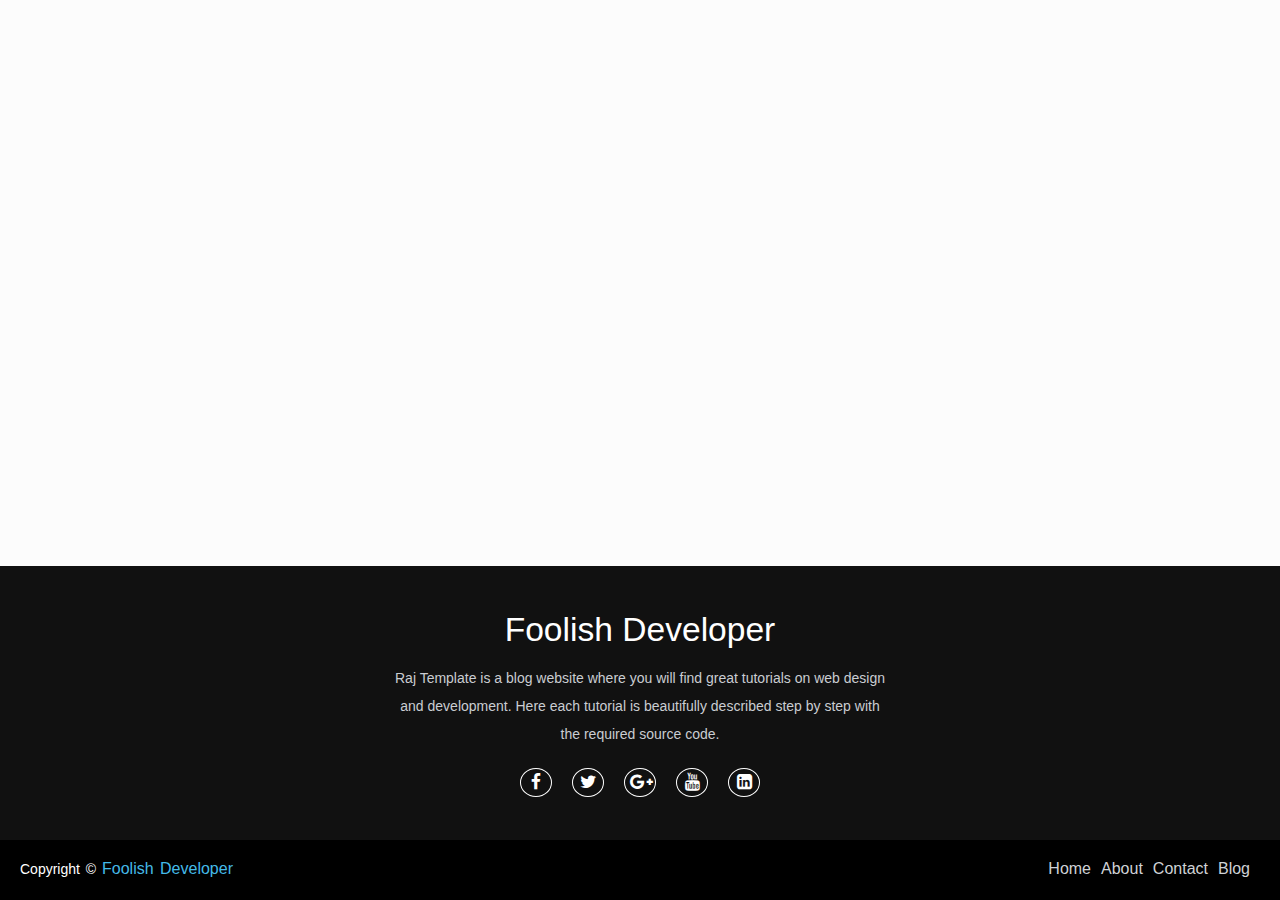
<file: footer.html>
<!DOCTYPE html>
<html lang="en">
<head>
    <meta charset="UTF-8">
    <meta name="viewport" content="width=device-width, initial-scale=1.0">
    <title>responsive footer design codepen</title>

    <link rel="stylesheet" href="https://stackpath.bootstrapcdn.com/font-awesome/4.7.0/css/font-awesome.min.css">
    <style media="screen">
      *{
    margin: 0;
    padding: 0;
    box-sizing: border-box;
}
body{
    background: #fcfcfc;
    font-family: sans-serif;
}
footer{
    position: absolute;
    bottom: 0;
    left: 0;
    right: 0;
    background: #111;
    height: auto;
    width: 100vw;

    padding-top: 40px;
    color: #fff;
}
.footer-content{
    display: flex;
    align-items: center;
    justify-content: center;
    flex-direction: column;
    text-align: center;
}
.footer-content h3{
    font-size: 2.1rem;
    font-weight: 500;
    text-transform: capitalize;
    line-height: 3rem;
}
.footer-content p{
    max-width: 500px;
    margin: 10px auto;
    line-height: 28px;
    font-size: 14px;
    color: #cacdd2;
}
.socials{
    list-style: none;
    display: flex;
    align-items: center;
    justify-content: center;
    margin: 1rem 0 3rem 0;
}
.socials li{
    margin: 0 10px;
}
.socials a{
    text-decoration: none;
    color: #fff;
    border: 1.1px solid white;
    padding: 5px;

    border-radius: 50%;

}
.socials a i{
    font-size: 1.1rem;
    width: 20px;


    transition: color .4s ease;

}
.socials a:hover i{
    color: aqua;
}

.footer-bottom{
    background: #000;
    width: 100vw;
    padding: 20px;
padding-bottom: 40px;
    text-align: center;
}
.footer-bottom p{
float: left;
    font-size: 14px;
    word-spacing: 2px;
    text-transform: capitalize;
}
.footer-bottom p a{
  color:#44bae8;
  font-size: 16px;
  text-decoration: none;
}
.footer-bottom span{
    text-transform: uppercase;
    opacity: .4;
    font-weight: 200;
}
.footer-menu{
  float: right;

}
.footer-menu ul{
  display: flex;
}
.footer-menu ul li{
padding-right: 10px;
display: block;
}
.footer-menu ul li a{
  color: #cfd2d6;
  text-decoration: none;
}
.footer-menu ul li a:hover{
  color: #27bcda;
}

@media (max-width:500px) {
.footer-menu ul{
  display: flex;
  margin-top: 10px;
  margin-bottom: 20px;
}
}
    </style>
</head>
<body>
    <footer>
        <div class="footer-content">
            <h3>Foolish Developer</h3>
            <p>Raj Template is a blog website where you will find great tutorials on web design and development. Here each tutorial is beautifully described step by step with the required source code.</p>
            <ul class="socials">
                <li><a href="#"><i class="fa fa-facebook"></i></a></li>
                <li><a href="#"><i class="fa fa-twitter"></i></a></li>
                <li><a href="#"><i class="fa fa-google-plus"></i></a></li>
                <li><a href="#"><i class="fa fa-youtube"></i></a></li>
                <li><a href="#"><i class="fa fa-linkedin-square"></i></a></li>
            </ul>
        </div>
        <div class="footer-bottom">
            <p>copyright &copy; <a href="#">Foolish Developer</a>  </p>
                    <div class="footer-menu">
                      <ul class="f-menu">
                        <li><a href="">Home</a></li>
                        <li><a href="">About</a></li>
                        <li><a href="">Contact</a></li>
                        <li><a href="">Blog</a></li>
                      </ul>
                    </div>
        </div>

    </footer>
</body>
</html>
</file>
